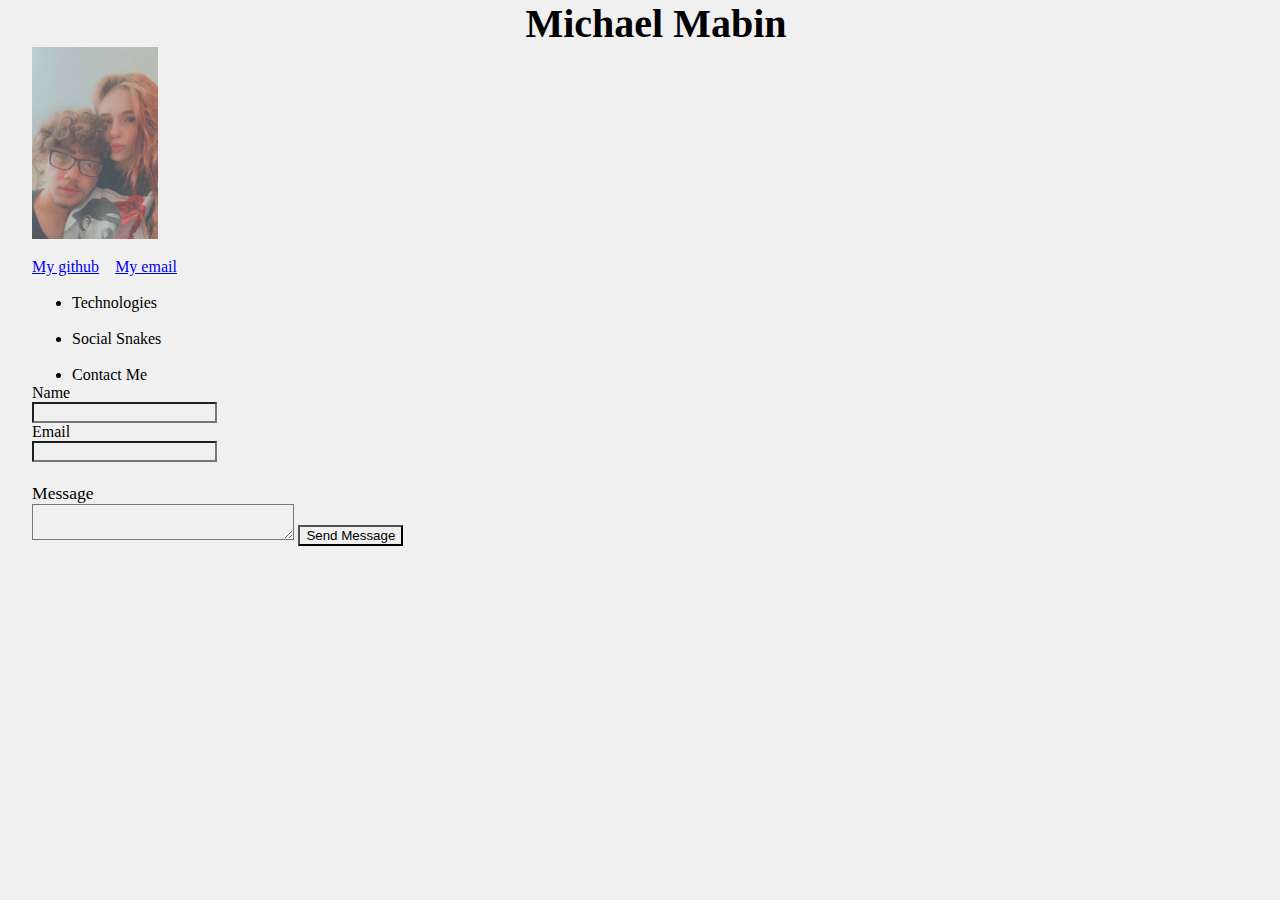
<file: index.html>
<!DOCTYPE html>
<html lang="en">
<head>
    <meta charset="UTF-8">
    <meta http-equiv="X-UA-Compatible" content="IE=edge">
    <meta name="viewport" content="width=device-width, initial-scale=1.0">
    <title>Mike's portfolio</title>
    <link rel="stylesheet" href="style.css">
</head>
<body>
    <div id="box" >
    <h1>Michael Mabin</h1>
     <img src="img/03C874D5-C8FF-4377-941F-C3264961D37F_1_105_c.jpeg" alt="Pic of Michael"><br>

        <div id="Social">
            <a href="https://github.com/MMabin01">My github</a>
            <a href="mailto: Monkeycase9@hotmail.com">My email</a>
        </div>
   
    <ul>
        <br><li>Technologies</li>
        <br><li>Social Snakes</li>
        <br><li>Contact Me</li>
    </ul>
    <div>  
        <label for="Name">Name</label><br>
        <input type="text" name="Name" id="Name">
       
         <br><label for="Email">Email</label><br>
        <input type="text" name="Email" id="Email">
    </div>

    <div class="msg" >
        <br><label for="Message"A short description about myself>Message</label>
        <br><textarea name="Message" id="Message" cols="30" rows="10"></textarea>
       <input type="submit" value="Send Message">
   </div>

 </body>
</html>
</file>
<file: style.css>
* {
    background-color: rgb(241, 240, 240);
    margin: 0;
    margin-left: 0;
}
h1{
    font-size: 2.5rem;
    text-align: center;
}

img {
  height: 12em;
}

#Social {
    margin-top: 15px;
    gap: 1rem;
    display: flex;
    list-style: none;
}

body {
    margin-left: 2rem;
}

.msg {
    height: 100px;
 font-size: 1.1rem;
}

textarea {
    height: 30px;
}
</file>
